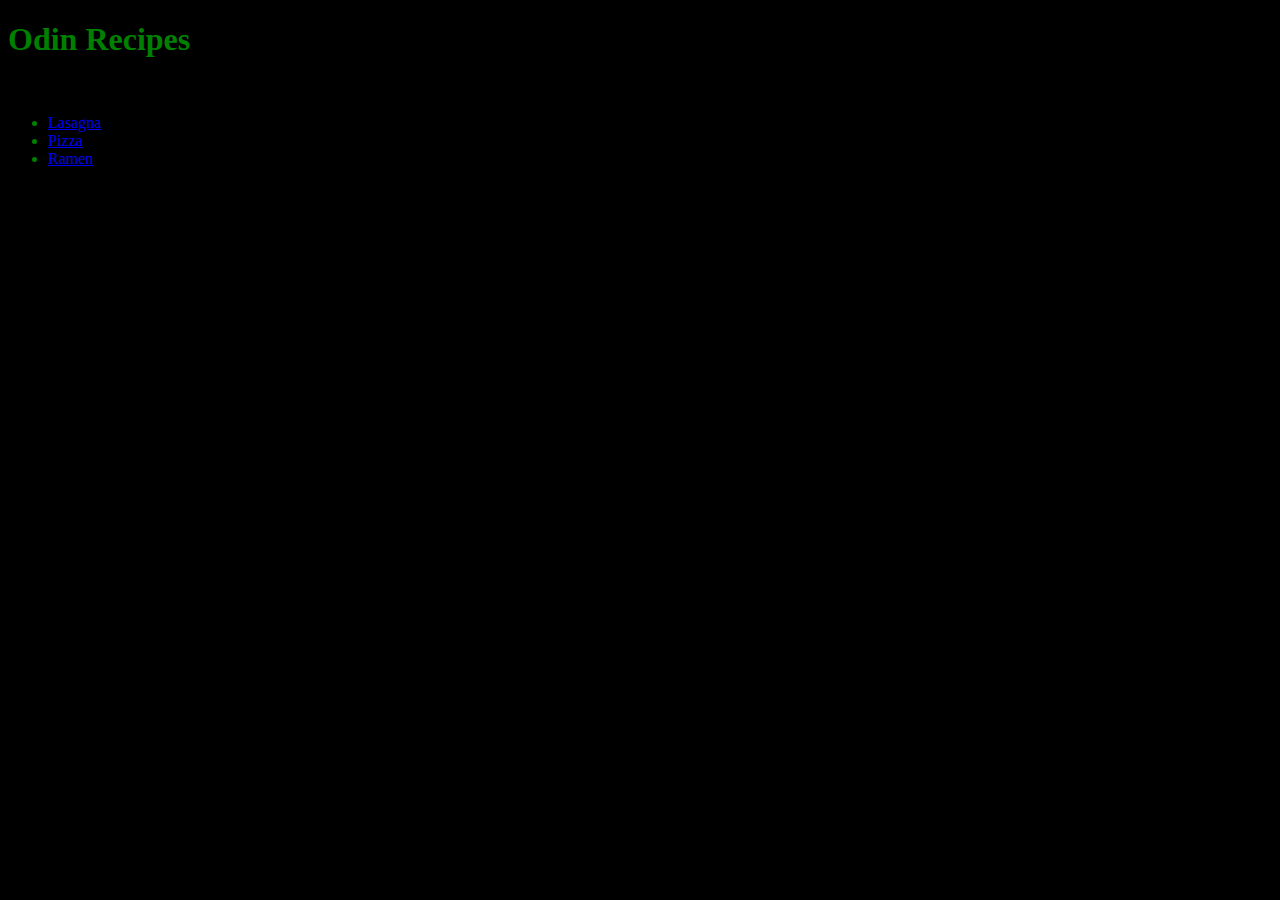
<file: index.html>
<!DOCTYPE html>
<html lang="en">
<head>
    <meta charset="UTF-8">
    <meta http-equiv="X-UA-Compatible" content="IE=edge">
    <meta name="viewport" content="width=, initial-scale=1.0">
    <title>Odin Recipes</title>
    <link rel="stylesheet" href="style.css">
</head>
<body id="body">

    <h1>Odin Recipes</h1>
    <br>
<div>
    <ul>
        <li><a href="recipes/lasagna.html" title="yummy">Lasagna</a></li>
        <li><a href="recipes/pizza.html" title="hmmm">Pizza</a></li>
        <li><a href="recipes/ramen.html" title="i hate koreans!!">Ramen</a></li>
    </ul>
</div>

</body>
</html>
</file>
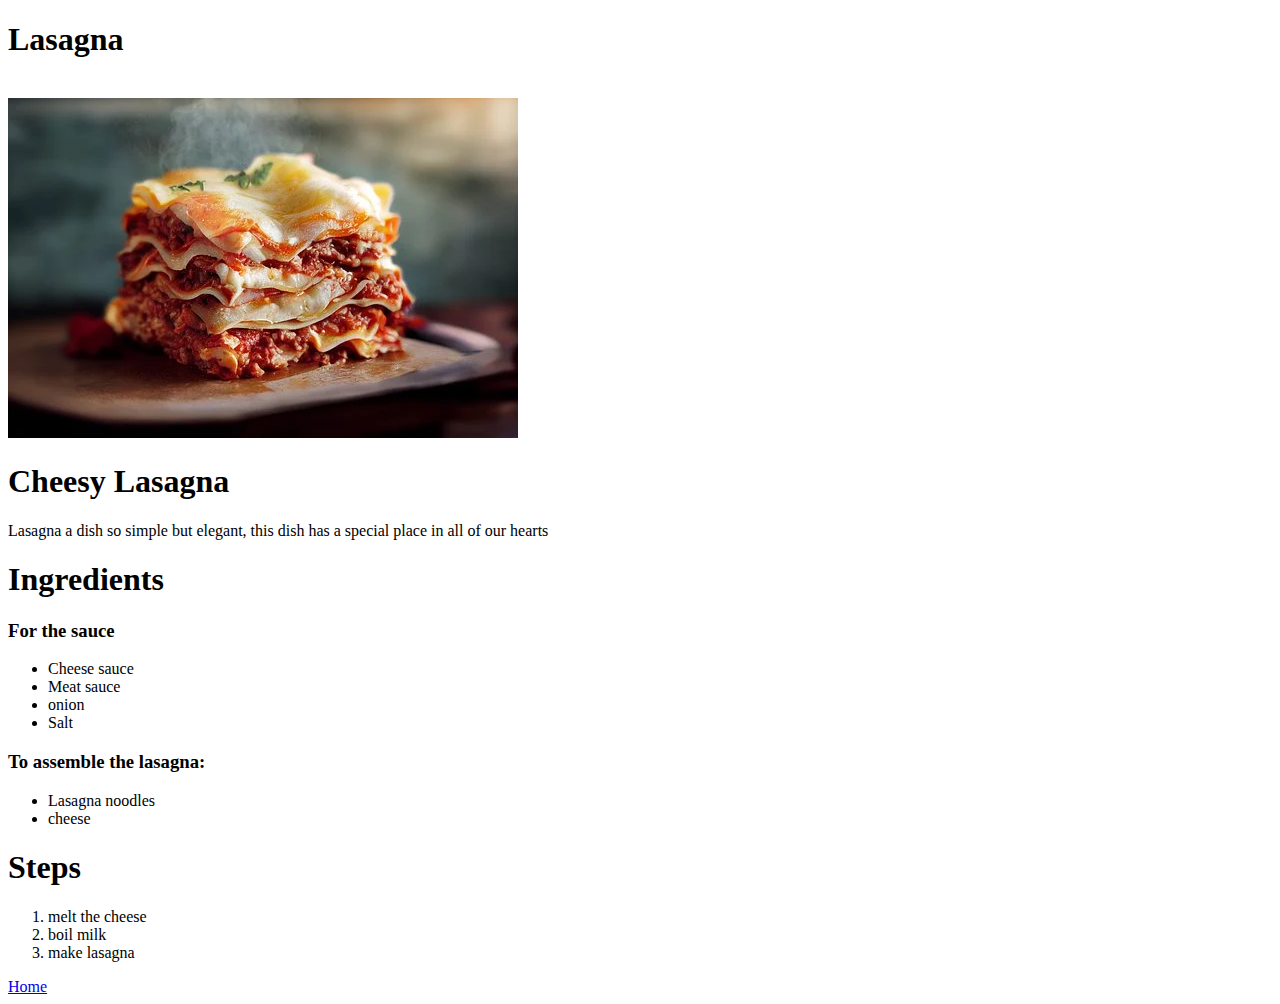
<file: recipes/lasagna.html>
<!DOCTYPE html>
<html lang="en">
<head>
    <meta charset="UTF-8">
    <meta http-equiv="X-UA-Compatible" content="IE=edge">
    <meta name="viewport" content="width=device-width, initial-scale=1.0">
    <title>Lasagna</title>
</head>
<body>
    
    <h1>Lasagna</h1>
    <br>
<div>
    <img src="images/lasagna.jpeg" alt="Lasagna">
    <br>
    <h1>Cheesy Lasagna</h1>
    <p>Lasagna a dish so simple but elegant, this dish has a special place in all of our hearts </p>
</div>

<div>
    <h1>Ingredients</h1>
    <h3>For the sauce</h3>
    <ul>
        <li>Cheese sauce</li>
        <li>Meat sauce</li>
        <li>onion</li>
        <li>Salt</li>
    </ul>

    <h3>To assemble the lasagna:</h3>
    <ul>
        <li>Lasagna noodles</li>
        <li>cheese</li>
    </ul>
</div>

<div>
    <h1>Steps</h1>
    <ol>
        <li>melt the cheese</li>
        <li>boil milk</li>
        <li>make lasagna</li>
    </ol>
</div>

<a href="../index.html">Home</a>
</body>
</html>
</file>
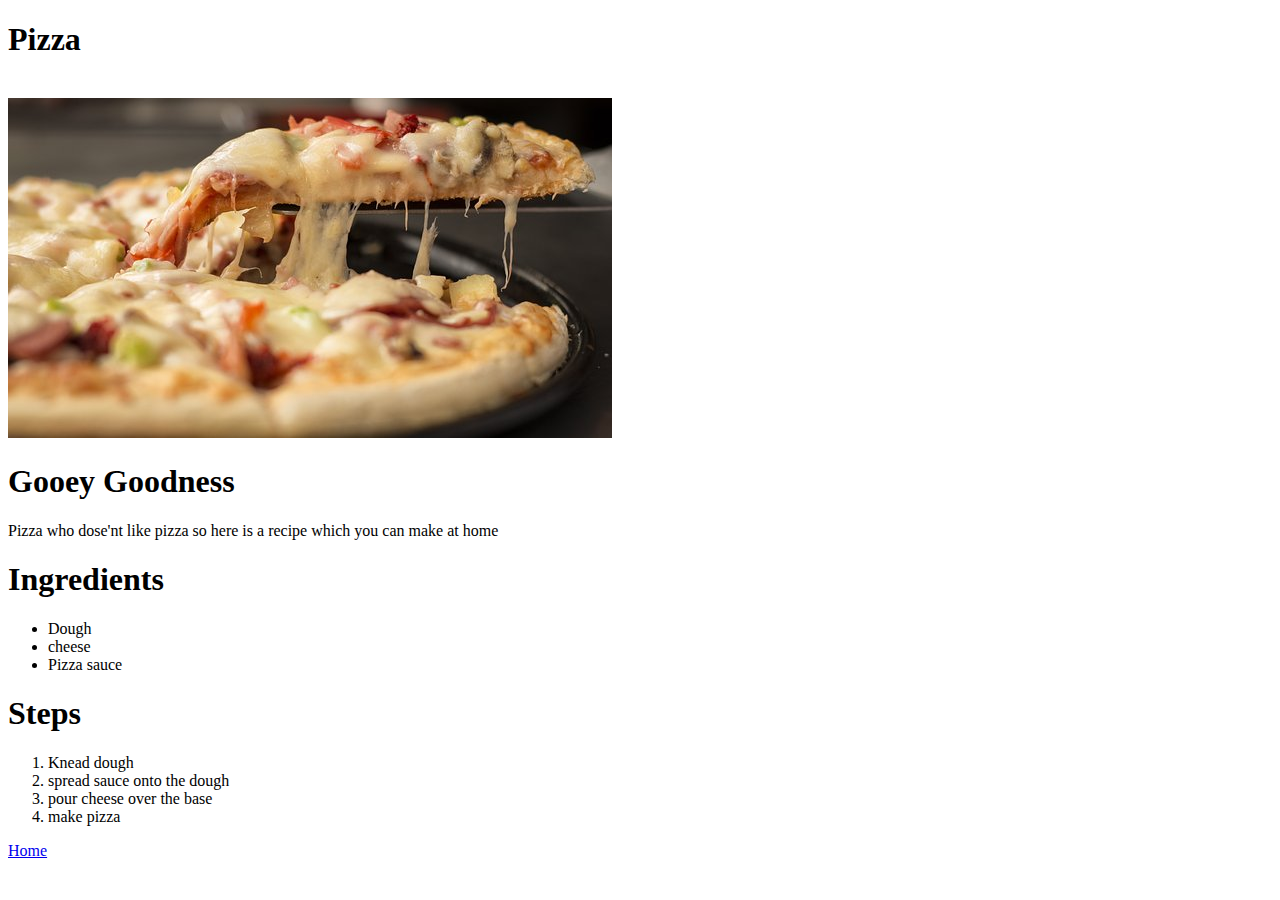
<file: recipes/pizza.html>
<!DOCTYPE html>
<html lang="en">
<head>
    <meta charset="UTF-8">
    <meta http-equiv="X-UA-Compatible" content="IE=edge">
    <meta name="viewport" content="width=device-width, initial-scale=1.0">
    <title>Pizza</title>
</head>
<body>

    <h1>Pizza</h1>
    <br>
    <div>
        <img src="images/Pizza.jpg" alt="Pizza">
        <br>
        <h1>Gooey Goodness</h1>
        <p>Pizza who dose'nt like pizza so here is a recipe which you can make at home</p>
    </div>

    <div>
        <h1>Ingredients</h1>
        <ul>
            <li>Dough</li>
            <li>cheese</li>
            <li>Pizza sauce</li>
        </ul>
    </div>

    <div>
        <h1>Steps</h1>
        <ol>
            <li>Knead dough</li>
            <li>spread sauce onto the dough</li>
            <li>pour cheese over the base</li>
            <li>make pizza</li>
        </ol>
    </div>


    <a href="../index.html">Home</a>
</body>
</html>
</file>
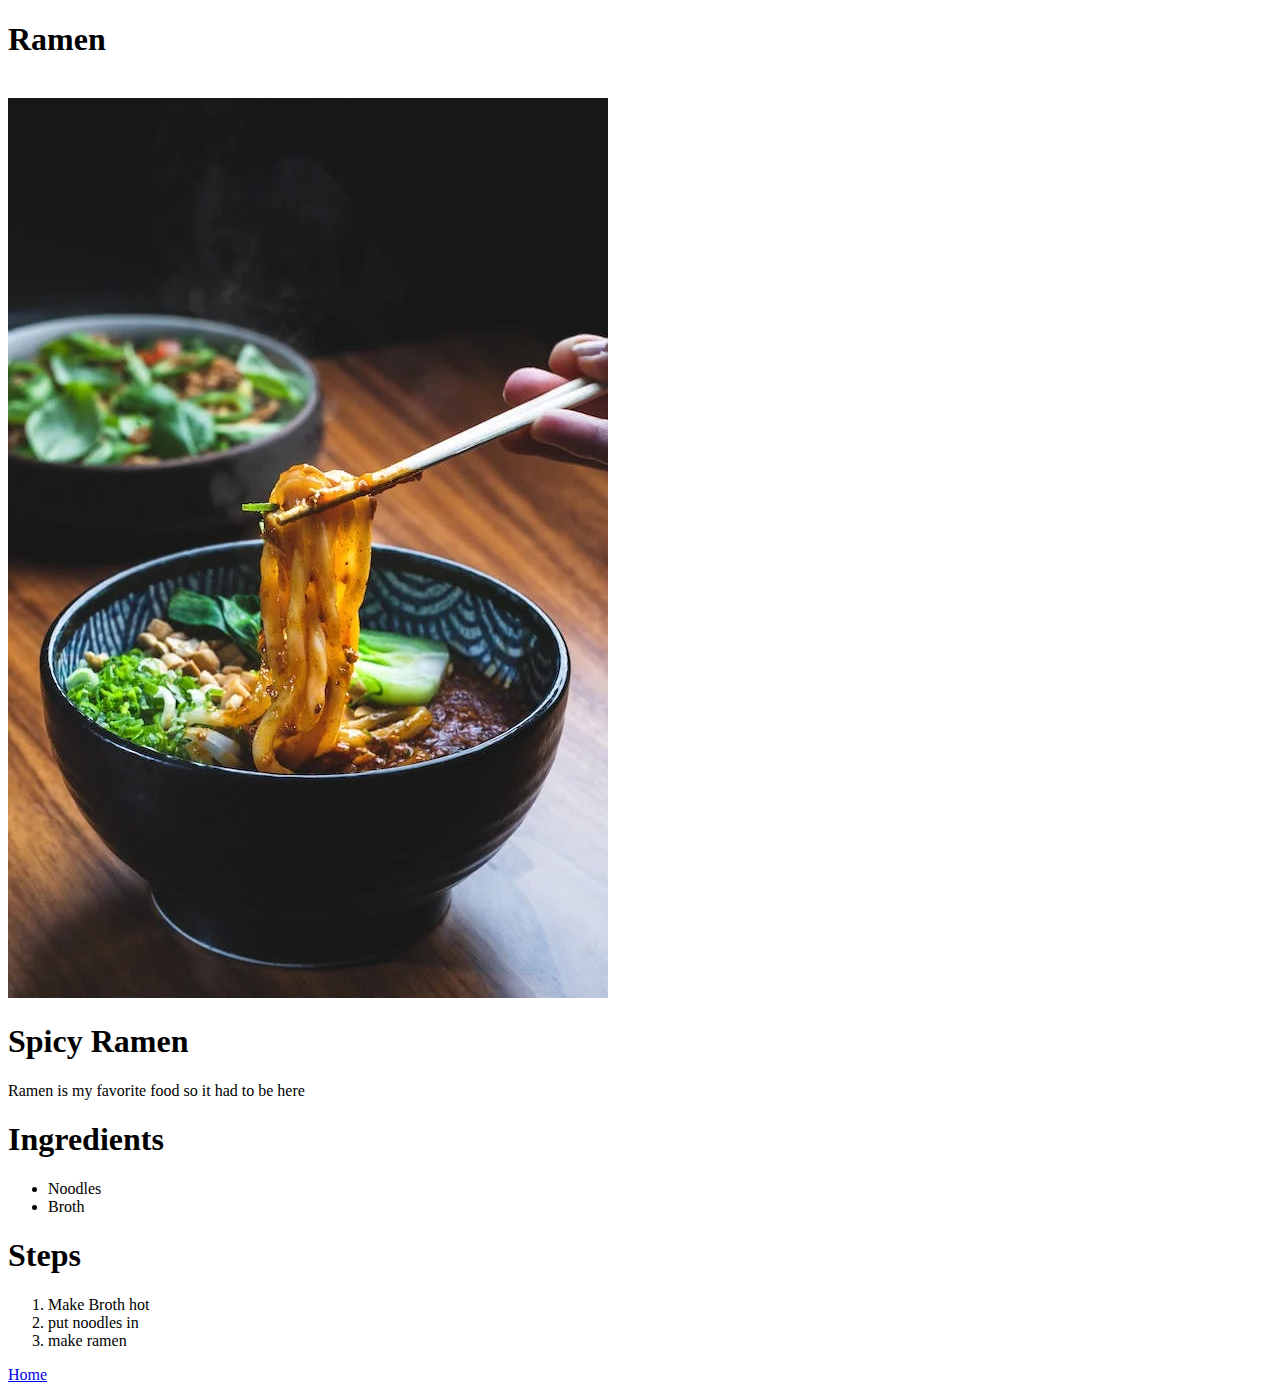
<file: recipes/ramen.html>
<!DOCTYPE html>
<html lang="en">
<head>
    <meta charset="UTF-8">
    <meta http-equiv="X-UA-Compatible" content="IE=edge">
    <meta name="viewport" content="width=device-width, initial-scale=1.0">
    <title>Ramen</title>
</head>
<body>

    <h1>Ramen</h1>
    <br>
    <div>
        <img src="images/ramen.webp" alt="Ramen">
        <h1>Spicy Ramen</h1>
        <p>Ramen is my favorite food so it had to be here</p>
    </div>

    <div>
        <h1>Ingredients</h1>
        <ul>
            <li>Noodles</li>
            <li>Broth</li>
        </ul>
    </div>

    <div>
        <h1>Steps</h1>
        <ol>
            <li>Make Broth hot</li>
            <li>put noodles in</li>
            <li>make ramen</li>
        </ol>
    </div>

    <a href="../index.html">Home</a>
</body>
</html>
</file>
<file: style.css>
#body{
    background-color: black;
    color: green;

}
</file>
